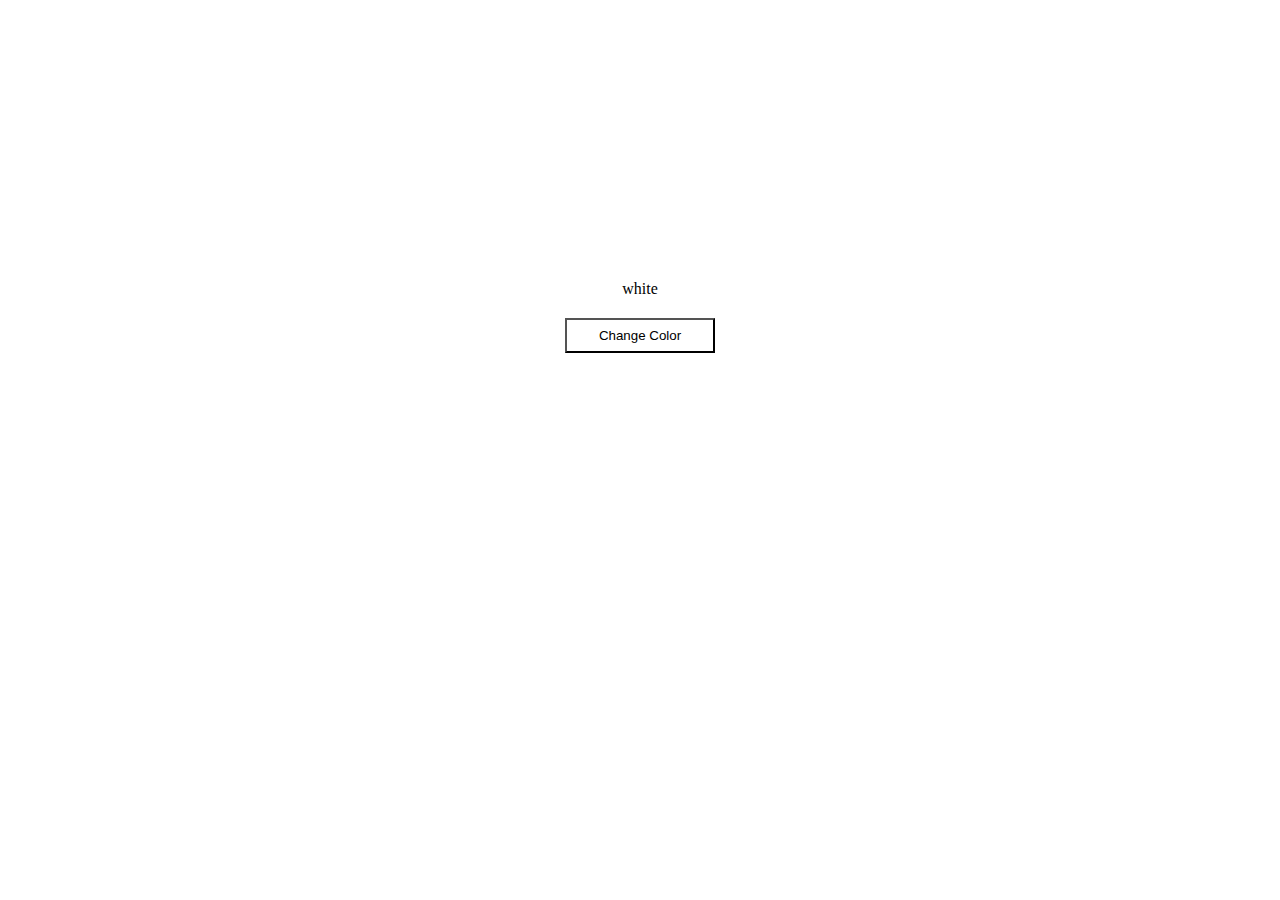
<file: 01.bgclrcng/index.html>
<html>
    <head>
        <title>Background Color changer</title>
        <link rel="stylesheet" href="style.css">
    </head>
    <body>
        <div class="clrname">white</div>
        <button>Change Color</button>
        <script src="clrcng.js"></script>
    </body>
</html>
</file>
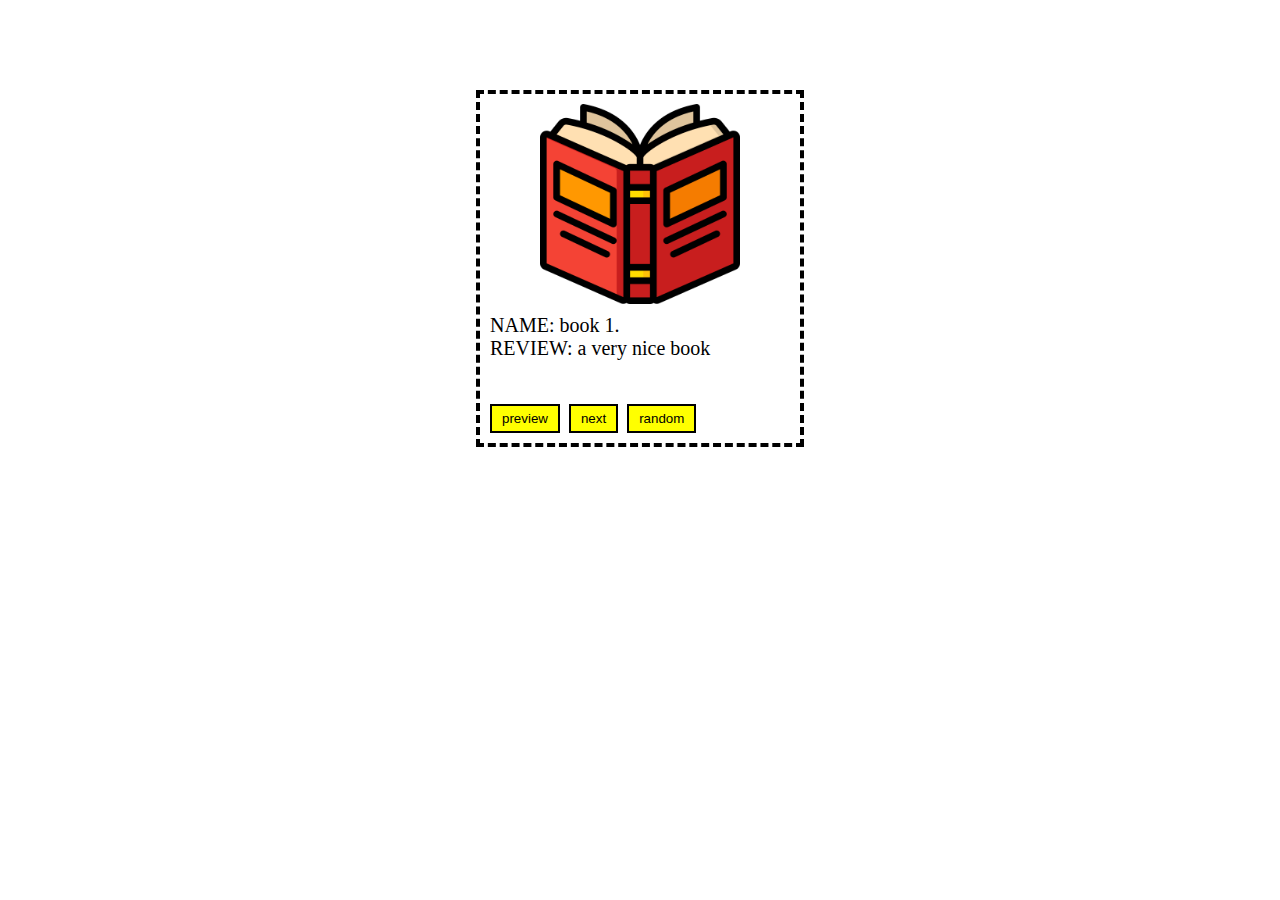
<file: 02.randomreview/index.html>
<html>
    <head>
        <title>Random Review generator</title>
        <link rel="stylesheet" href="style.css">
    </head>
    <body>
        <div class="board">
            <div class="card">
                <div class="img">
                    <img src="../assets/book.png" alt="">
                </div>
                <div class="review"></div>
                <button class="preview">preview</button>
                <button class="next">next</button>
                <button class="random">random</button>
            </div>
        </div>
        <script src="revgenerator.js"></script>
    </body>
</html>
</file>
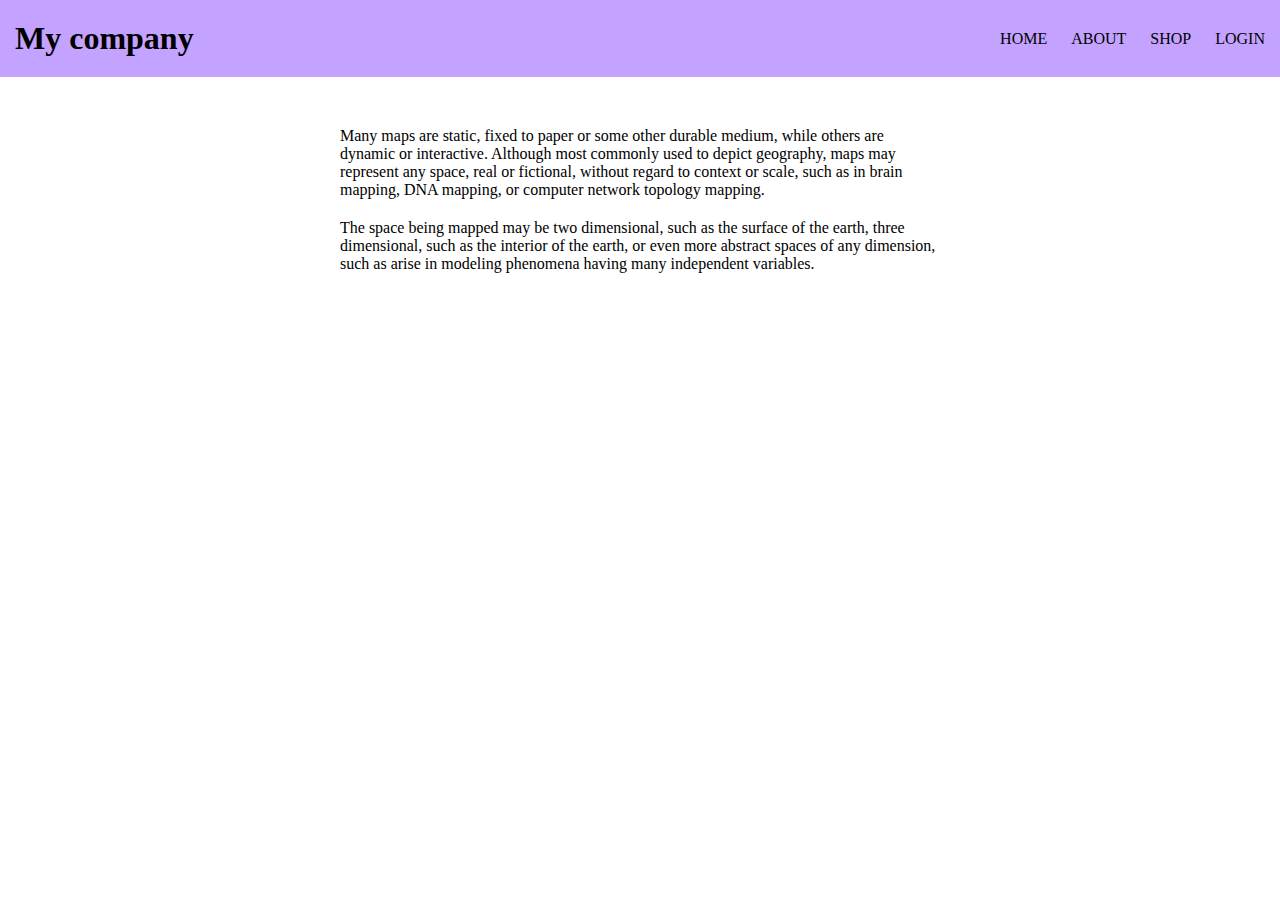
<file: 03.navbar/index.html>
<html>
    <head>
        <title>Navbar design</title>
        <link rel="stylesheet" href="style.css">
    </head>
    <body>
        <header>
            <h1>My company</h1>
            <span>
                <ul>
                    <li></li>
                    <li></li>
                    <li></li>
                </ul>
            </span>
            <nav>
                <ul>
                    <li>HOME</li>
                    <li>ABOUT</li>
                    <li>SHOP</li>
                    <li>LOGIN</li>
                </ul>
            </nav>
        </header>
        <article>
            <p>
                Many maps are static, fixed to paper or some other durable medium, while others are dynamic or interactive. Although most commonly used to depict geography, maps may represent any space, real or fictional, without regard to context or scale, such as in brain mapping, DNA mapping, or computer network topology mapping.
            </p>
            <p>
                The space being mapped may be two dimensional, such as the surface of the earth, three dimensional, such as the interior of the earth, or even more abstract spaces of any dimension, such as arise in modeling phenomena having many independent variables.
            </p>
        </article>
        <script src="main.js"></script>
    </body>
</html>
</file>
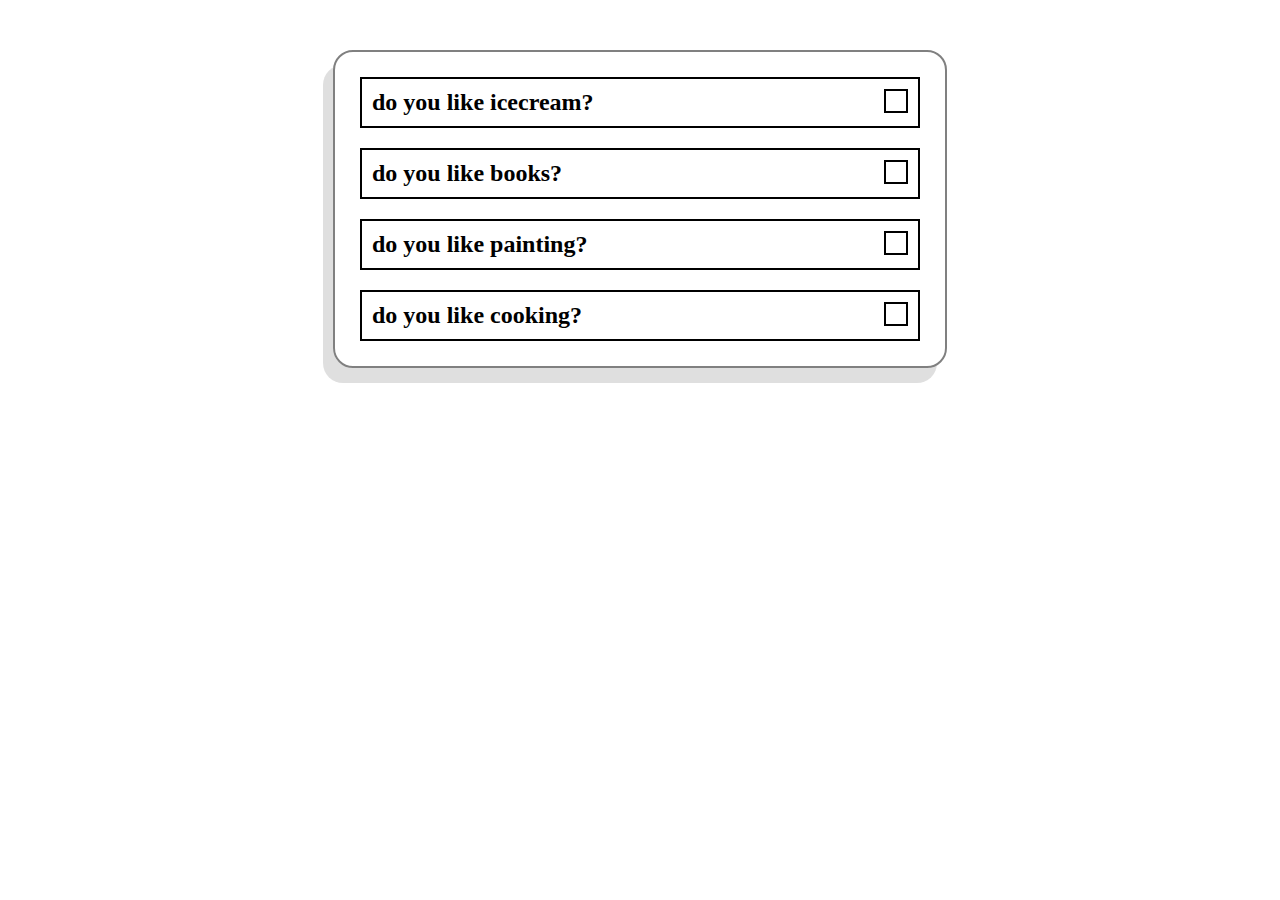
<file: 04.question/index.html>
<html>
    <head>
        <title>Questions</title>
        <link rel="stylesheet" href="style.css">
    </head>
    <body>
        <div class="board">
            <div class="card">
                <div class="header">
                    <h2>do you like icecream?</h2>
                    <span></span>
                </div>
                <div class="body">
                    <p>
                        Many maps are static, fixed to paper or some other durable medium, while others are dynamic or interactive.
                    </p>
                </div>
            </div>
            <div class="card">
                <div class="header">
                    <h2>do you like books?</h2>
                    <span></span>
                </div>
                <div class="body">
                    <p>
                        Many maps are static, fixed to paper or some other durable medium, while others are dynamic or interactive.
                    </p>
                </div>
            </div>
            <div class="card">
                <div class="header">
                    <h2>do you like painting?</h2>
                    <span></span>
                </div>
                <div class="body">
                    <p>
                        Many maps are static, fixed to paper or some other durable medium, while others are dynamic or interactive.
                    </p>
                </div>
            </div>
            <div class="card">
                <div class="header">
                    <h2>do you like cooking?</h2>
                    <span></span>
                </div>
                <div class="body">
                    <p>
                        Many maps are static, fixed to paper or some other durable medium, while others are dynamic or interactive.
                    </p>
                </div>
            </div>
        </div>
        <script src="main.js"></script>
    </body>
</html>
</file>
<file: 01.bgclrcng/style.css>
button{
    display: block;
    width: 150px;
    margin: 10px auto;
    padding: 8px 12px;
    background-color: white;
    justify-content: center;
}
.clrname{
    width: 200px;
    padding: 10px;
    text-align: center;
    margin: 30vh auto 0;
    background-color: rgb(255, 255, 255);
}
</file>
<file: 02.randomreview/style.css>
.board{
    padding: 10px;
    border: 4px dashed black;
    width: 300px;
    margin: 10vh auto;
}
.img{
    width: 200px;
    height: 200px;
    margin: 0 auto;
}
.img img{
    width: 100%;
    height: 100%;
}
.review{
    min-height: 80px;
    padding: 10px 0;
    font-size: 20px;
}
button{
    padding: 5px 10px;
    margin-right: 5px;
    background-color: yellow;
    border: 2px solid black;
}
</file>
<file: 03.navbar/style.css>
*{
    margin: 0;
    padding: 0;

}
article{
    width: 80%;
    max-width: 600px;
    margin: 50px auto;
}
header{
    padding: 10px 5px;
    display: flex;
    justify-content: space-between;
    flex-wrap: wrap;
    align-items: center;
    background-color: rgb(196, 162, 255);
}
h1{
    margin: 10px;
}
p{
    margin: 20px 0;
}
nav{
    transition-duration: 1.5s;
}
nav ul li{
    list-style: none;
    display: inline;
    margin: 0 10px 10px;
}
span{
    display: none;
    margin: 10px;
    border: 2px solid black;
}
span ul{
    list-style: none;
}
span li{
    width: 20px;
    height: 2px;
    margin: 4px;
    border: 2px solid black;
    background-color: black;
}

@media only screen and (max-width:700px){
    header{
        justify-content: flex-start;
    }
    h1{
        width: 80vw;
    }
    span{
        display: block;
    }
    nav{
        display: none;
        width: 100vw;
        text-align: center;
        margin: 20px 0;
    }
    nav ul li{
        display: block;
        margin: 20px 0;
    }

}
</file>
<file: 04.question/style.css>
*{
    margin: 0;
    padding: 0;
}
.board{
    width: 80%;
    max-width: 600px;
    margin: 50px auto;
    padding: 5px;
    border: 2px solid grey;
    border-radius: 20px;
    box-shadow: rgba(183, 183, 183, 0.448) -10px 15px;
}
.card{
    margin: 20px;
    border: solid black 2px;
}
.header{
    display: flex;
    justify-content: space-between;
    padding: 10px;
}
h2{
    display: inline;
}
span{
    display: inline-block;
    border: 2px solid rgb(0, 0, 0);
    width: 20px;
    height: 20px;
}
.body{
    display: none;
    padding: 10px;
}
</file>
